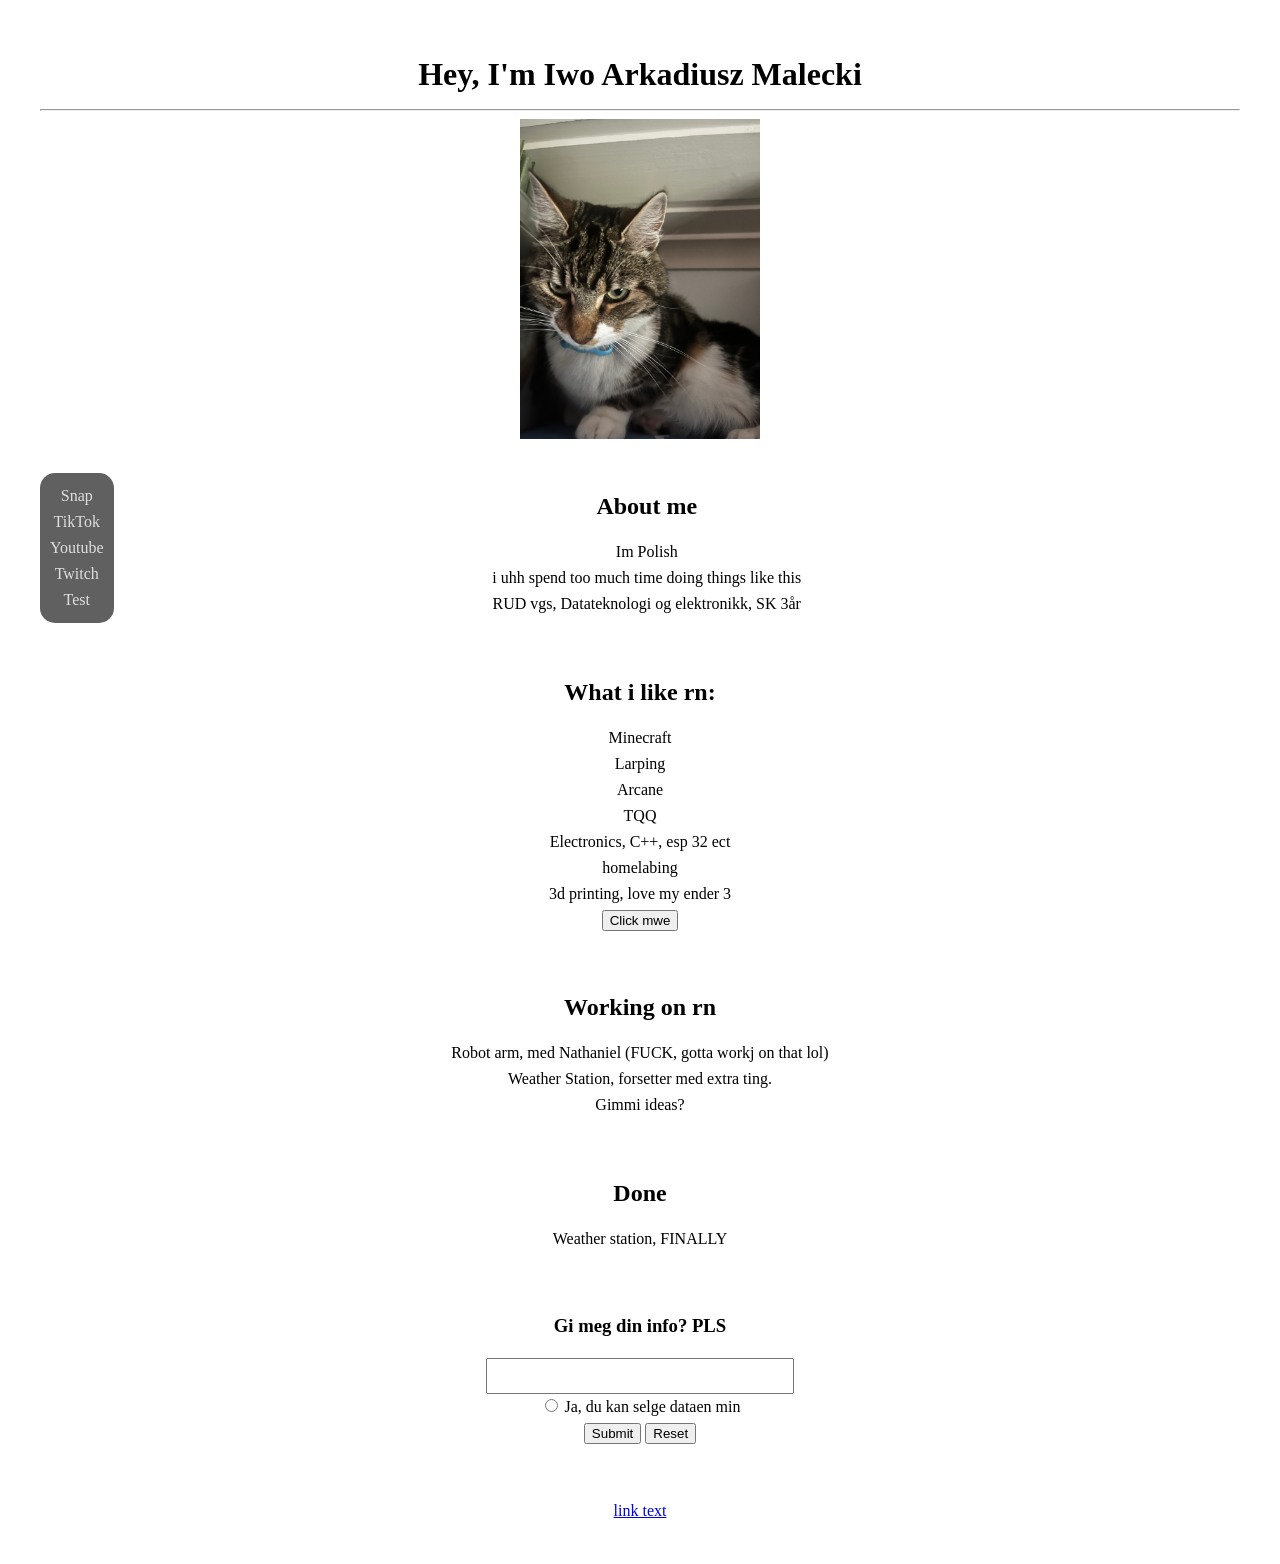
<file: index.html>
<!DOCTYPE html>
<html>
<head>
<link rel="stylesheet" href="style.css"
     -_-
    <meta name="viewport" content="width=device-width, initial-scale=1">
     
</head>
    <body>
        <h1>
            Hey, I'm Iwo Arkadiusz Malecki
        </h1>

        <hr>
        
        <img src="IMG_3474.jpeg" style="width:20%; height:auto;" style="width:20%; height:auto;alt="A descriptive look at the picture">

        <br>
        <br>
        
        <nav id="menu">
            <ul>
            <li><a href="https://www.snapchat.com/add/iwo_ma?share_id=ohd_cx9hQ2yUNDSw7g6JkA&locale=nb_NO">Snap</a></li>
            
            <li><a href="https://www.tiktok.com/@iwo000r?_r=1&_t=ZN-98GrwDrOKSE">TikTok</a></li>
            
            <li><a href="https://www.youtube.com/@iwo000r">Youtube</a></li>
            
            <li><a href="https://www.twitch.tv/iwo000">Twitch</a></li>
            
            <li><a href="https://iwo000.github.io/IwoWeb/Test.html">Test</a></li>
            </ul>
        </nav>


        <div class="containerP">
            <h2>
                About me
            </h2>
                <p>
                    Im Polish 
                    <br>
                    i uhh spend too much time doing things like this
                    <br>
                    RUD vgs, Datateknologi og elektronikk,  SK 3år
                    <br>
                </p>
        </div>

        <br>
        <div class="containerP">
            <h2>
                What i like rn:
            </h2>

            <p>
                Minecraft 
                <br>
                Larping
                <br>
                Arcane 
                <br>
                TQQ
                <br>
                Electronics, C++, esp 32 ect
                <br> 
                homelabing
                <br> 
                3d printing, love my ender 3
                <br>
                <button id="fakeButton">Click mwe</button>
            </p>
        
        </div>

        <br>
         
        <div class="containerP">

            <h2>
                Working on rn
            </h2>

            <p>
                Robot arm, med Nathaniel (FUCK, gotta workj on that lol)
                <br>
                Weather Station, forsetter med extra ting.
                <br>
                Gimmi ideas?
            </p>

        </div>

        <br>

        <div class="containerP">
            <h2>
                Done
            </h2>

            <p>
                Weather station, FINALLY
            </p>
        </div>

        <br>

        <form onsubmit="event.preventDefault();">
            <h3>
                Gi meg din info? PLS
            </h3>
            <input type="text" id="gimmiInfo" name="infoGive" style="width: 300px; height: 30px;">
            <br>
        
            <input type="radio" id="HTML" name="IDK" label="HTML">
            <label for="HTML">Ja, du kan selge dataen min</label>
            <br>

            <input type="reset" value="Submit">
            <input type="reset" value="Reset">
        </form>
        <br>
        <script type="text/javascript" src="https://www.counters-free.net/count/jf9q"></script><br>
        <!--<a href='https://www.counters-free.net/'>Counters-Free.net</a> <script type='text/javascript' src='https://whomania.com/ctr?id=a4d6c5120ece6c2db065b438d529abce48113e6c'></script>
        <br>
        <!--links-->
        <!--<a href="">""</a>-->
        <a href="https://translate.google.no/">link text</a>
         
    </body>  
     
</html>
</file>
<file: style.css>
<style>
    nav, html{
        text-align: auto;
        nav-left: auto;
        float: left;

    }

    ul {
        list-style-type: none;
        margin: 0;
        padding: 10px;
        width: auto;
        background-color: rgb(96, 96, 96);
        border-radius: 15px;
    }
    body, html {       
        background-color: white;
        margin: 20px;
        line-height: 26px;
        color: black;
        align-content: center; 
        text-align: center;
    }
    /*.spacing {
        gap: 10px;
        padding: 20px;
    }*/

    .containerP {
        top: 10px;
        padding: 0px 60px; solid #B75E88;
    }

    #menu {
        float: left;
    }

    li a{
        text-decoration: none;
        color: rgb(222, 222, 222);
    }

    li a:hover{
        opacity: 0.8;
    }
</style>
</file>
